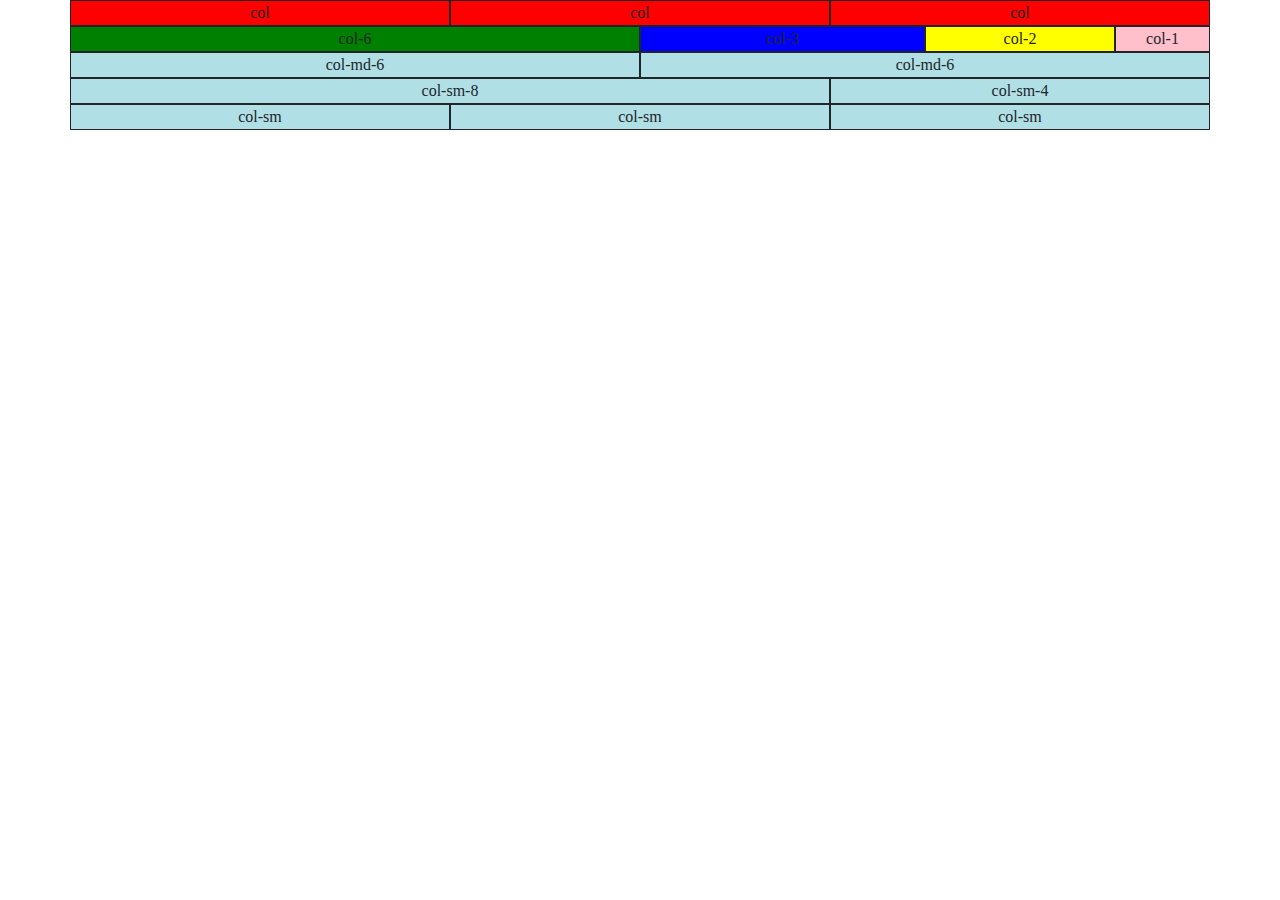
<file: playing.html>
<!DOCTYPE html>
<html>

<head>
    <meta charset="utf-8">
    <title>Jyoti App</title>
    <link rel="stylesheet" href="https://stackpath.bootstrapcdn.com/bootstrap/4.3.1/css/bootstrap.min.css"
        integrity="sha384-ggOyR0iXCbMQv3Xipma34MD+dH/1fQ784/j6cY/iJTQUOhcWr7x9JvoRxT2MZw1T" crossorigin="anonymous">
    <link rel="stylesheet" href="css/styles.css">


</head>

<body>
    <div class="container">
        <div class="row">
            <div class="col" style="background-color: red; border: 1px solid;">col</div>
            <div class="col" style="background-color: red; border: 1px solid;">col</div>
            <div class="col" style="background-color: red; border: 1px solid;">col</div>
        </div>

        <div class="row">
            <div class="col-6" style="background-color: green; border: 1px solid;">col-6</div>
            <div class="col-3" style="background-color: blue; border: 1px solid;">col-3</div>
            <div class="col-2" style="background-color: yellow; border: 1px solid;">col-2</div>
            <div class="col-1" style="background-color: pink; border: 1px solid;">col-1</div>
        </div>


        <!-- Anything medium size or larger take up 6 columns and anything smaller take the full width
    
    -->
        <div class="row">
            <div class="col col-md-6" style="background-color: powderblue; border: 1px solid;">col-md-6</div>
            <div class="col col-md-6" style="background-color: powderblue; border: 1px solid;">col-md-6</div>
        </div>




        <div class="row">
            <div class="col-sm-8" style="background-color: powderblue; border: 1px solid;">col-sm-8</div>
            <div class="col-sm-4" style="background-color: powderblue; border: 1px solid;">col-sm-4</div>
        </div>
        <div class="row">
            <div class="col-sm" style="background-color: powderblue; border: 1px solid;">col-sm</div>
            <div class="col-sm" style="background-color: powderblue; border: 1px solid;">col-sm</div>
            <div class="col-sm" style="background-color: powderblue; border: 1px solid;">col-sm</div>
        </div>
    </div>

    <script src="https://code.jquery.com/jquery-3.3.1.slim.min.js"
        integrity="sha384-q8i/X+965DzO0rT7abK41JStQIAqVgRVzpbzo5smXKp4YfRvH+8abtTE1Pi6jizo"
        crossorigin="anonymous"></script>
    <script src="https://cdnjs.cloudflare.com/ajax/libs/popper.js/1.14.7/umd/popper.min.js"
        integrity="sha384-UO2eT0CpHqdSJQ6hJty5KVphtPhzWj9WO1clHTMGa3JDZwrnQq4sF86dIHNDz0W1"
        crossorigin="anonymous"></script>
    <script src="https://stackpath.bootstrapcdn.com/bootstrap/4.3.1/js/bootstrap.min.js"
        integrity="sha384-JjSmVgyd0p3pXB1rRibZUAYoIIy6OrQ6VrjIEaFf/nJGzIxFDsf4x0xIM+B07jRM"
        crossorigin="anonymous"></script>
</body>
</file>
<file: css/styles.css>
/* Google fonts
font-family: 'Ubuntu', sans-serif;
font-family: 'Montserrat', sans-serif;
 */

body {
  font-family: 'Montserrat';
  text-align: center;
}

h1,
h2,
h3,
h4,
h5,
h6 {
  font-weight: 900;
}

/* Headings */

.big-heading {
  font-size: 3rem;
  line-height: 1.5;
}

.section-heading {
  font-size: 2.4rem;
  line-height: 1.5;
}

/* Containers */

.container-fluid {
  padding: 3% 15% 8%;
}

/* Sections */

.red-section {
  background-color: #ff4c68;
  color: #fff;
}

.white-section {
  background-color: #fff;
}

/* Navigation Bar */

.navbar {
  padding: 0 0 4.5rem;
}
.navbar-brand {
  font-family: 'Ubuntu';
  font-weight: bold;
  font-size: 2.5rem;
}

.nav-item {
  padding: 0 18px;
}

.nav-link {
  font-size: 1.2rem;
  font-weight: 300;
}

/* Buttons */

.downloadbutton {
  margin: 5% 3% 5% 0;
}

/* Title Section */

#title {
  text-align: left;
}

.title-image {
  transform: rotate(25deg);
  width: 60%;
  position: absolute;
  right: 30%;
}

/* Features Section */

#features {
  position: relative;
}

.feature-title {
  font-size: 1.3rem;
}

.littleicon {
  color: #ef8172;
  margin: 40px 0 15px 0;
}

.littleicon:hover {
  color: #ff4c68;
}
.subheading {
  color: #8f8f8f;
}

.smaller {
  font-size: 0.8rem;
}
/* Testimonals Section */

#testimonials {
  background-color: #ef8172;
}

.testimonial-text {
  font-size: 2.4rem;
  line-height: 1.5;
}

.testimonal-img {
  border-radius: 100%;
  width: 10%;
  margin: 20px;
}

.carousel-item {
  padding: 7% 15%;
}

/* Press Section */
#press {
  background-color: #ef8172;
  padding-bottom: 3%;
}

.press-logo {
  width: 15%;
  margin: 20px 20px 50px;
}

/* Pricing Section */

#pricing {
  padding: 50px;
}

.pricing-title {
  font-size: 1.3rem;
}

.price-text {
  font-size: 2.4rem;
  line-height: 1.5;
}

.pricing-column {
  padding: 3% 2%;
}

#cta {
  padding: 8% 12% 5% 12%;
}

#footer {
  padding: 8% 12% 5% 12%;
  line-height: 2;
}

.spaced-icon {
  padding: 1%;
}
@media (max-width: 768px) {
  #title {
    text-align: center;
  }
  .title-image {
    position: static;
    transform: rotate(0);
  }
}
</file>
